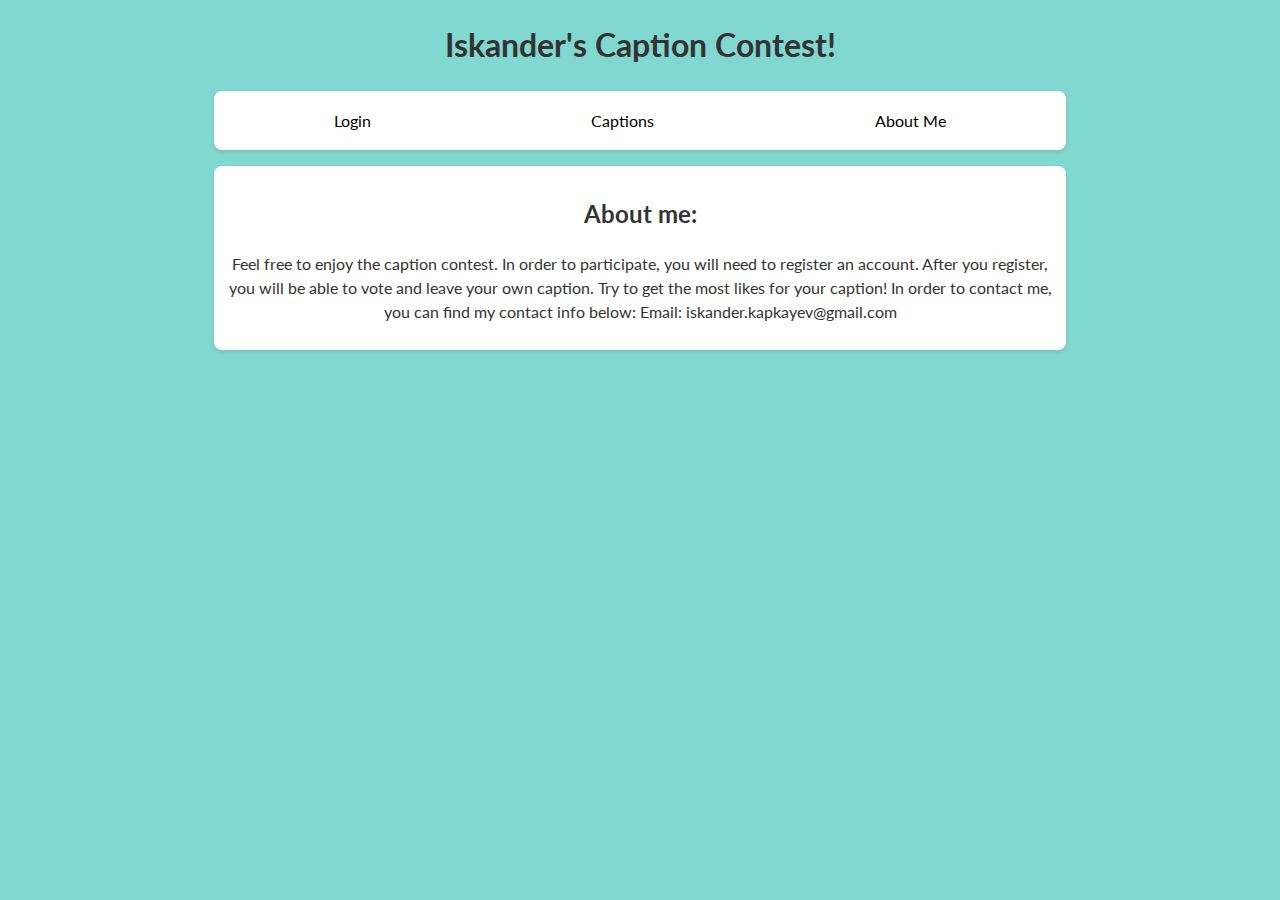
<file: about.html>
<!DOCTYPE html>

  <head>
    <link rel="stylesheet" href="style.css">
    <link rel="stylesheet" href="https://fonts.googleapis.com/css2?family=Lato&display=swap">
    <link rel="stylesheet" href="https://fonts.googleapis.com/css2?family=Material+Symbols+Outlined:opsz,wght,FILL,GRAD@20..48,100..700,0..1,-50..200&icon_names=heart_minus,heart_plus" />
    <!-- calls in the javascript code -->
    <script src="./scripts/script.js"></script>

    <title>Caption Contest!!</title>

  </head>

  <body>

    <!-- for toast notifs -->
    <div class="notifications"></div>

    <section class="header-container">

        <h1>Iskander's Caption Contest!</h1>
    
        <nav>
            <ul>
            <li id="loginChange"><a href="./login.html">Login</a></li>
            <li><a href="./index.html">Captions</a></li>
            <li><a href="./about.html">About Me</a></li>
            </ul>
        </nav>

    </section>

    <!-- this div container will allow for nice centered boxy structure for image display -->
    <section class="image-container">

        <h2>About me:</h2>

        <p>
          Feel free to enjoy the caption contest.
          In order to participate, you will need to register an account.
          After you register, you will be able to vote and leave your own caption.
          Try to get the most likes for your caption!
          
          In order to contact me, you can find my contact info below:
                    Email: iskander.kapkayev@gmail.com
        </p>


    </section>

  </body>

</html>
</file>
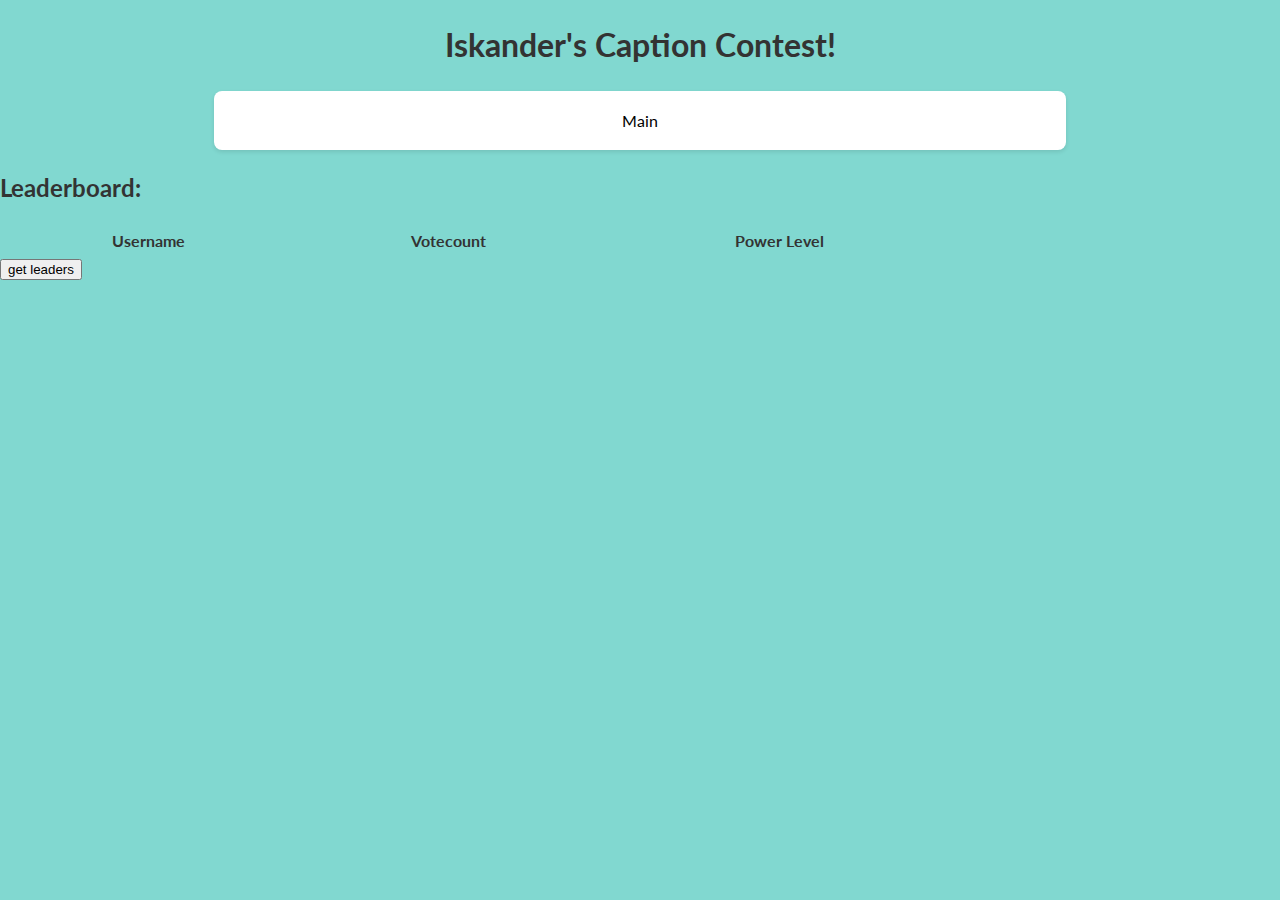
<file: leaderboard.html>
<!DOCTYPE html>

  <head>
    <link rel="stylesheet" href="style.css">
    <link rel="stylesheet" href="https://fonts.googleapis.com/css2?family=Lato&display=swap">
    <script src="./scripts/script.js"></script>
    <title>Caption Contest!!</title>

  </head>

  <body>

    <section class="header-container">

        <h1>Iskander's Caption Contest!</h1>
    
        <nav id="smallnav">
            <ul>
              <li><a href="./">Main</a></li>
            </ul>
        </nav>

    </section>

    <!-- this div container will allow for nice centered boxy structure for image display -->
    <section class="aboutmecontainer">

      <h2>Leaderboard:</h2>

      <table id="leaderdisplay" style="width:75%">
        <tr>
          <th>Username</th>
          <th>Votecount</th>
          <th>Power Level</th>
        </tr>
      </table>
      
      <button onclick="getleaderboard()"> get leaders</button>
    </section>

    <div id="loader-wrapper">
      <div id="loader"></div>
    </div>

  </body>

</html>
</file>
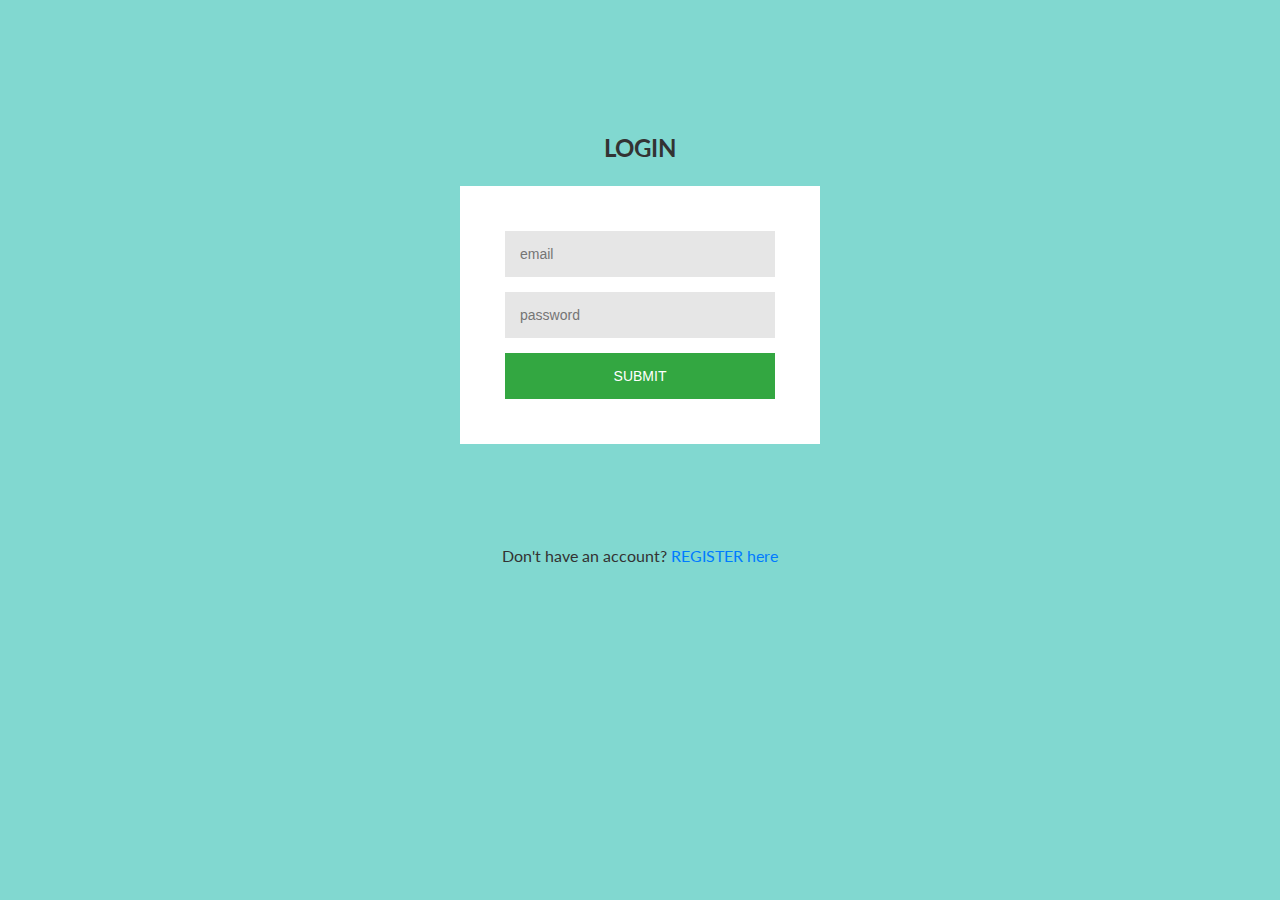
<file: login.html>
<!DOCTYPE html>

<head>
  <link rel="stylesheet" href="style.css">
  <link rel="stylesheet" href="https://fonts.googleapis.com/css2?family=Lato&display=swap">

  <!-- call in the javascript code to change between sign up and sign in -->
  <script src="/scripts/script.js"></script>

  <title>LOGIN</title>

</head>

<body>

  <!-- Sign In Form -->
  <div class="form-container">
    <h2>LOGIN</h2>

    <form id="loginFormData">

      <input type="email" id="email" name="email" placeholder="email" required>
      <input type="password" id="password" name="password" placeholder="password" required>
      <button type="submit" value="Submit">SUBMIT</button>
      
    </form>

    <div class="link">
      <p>Don't have an account? <a href="./signup.html">REGISTER here</a></p>
    </div>
    
  </div>

</body>
</html>
</file>
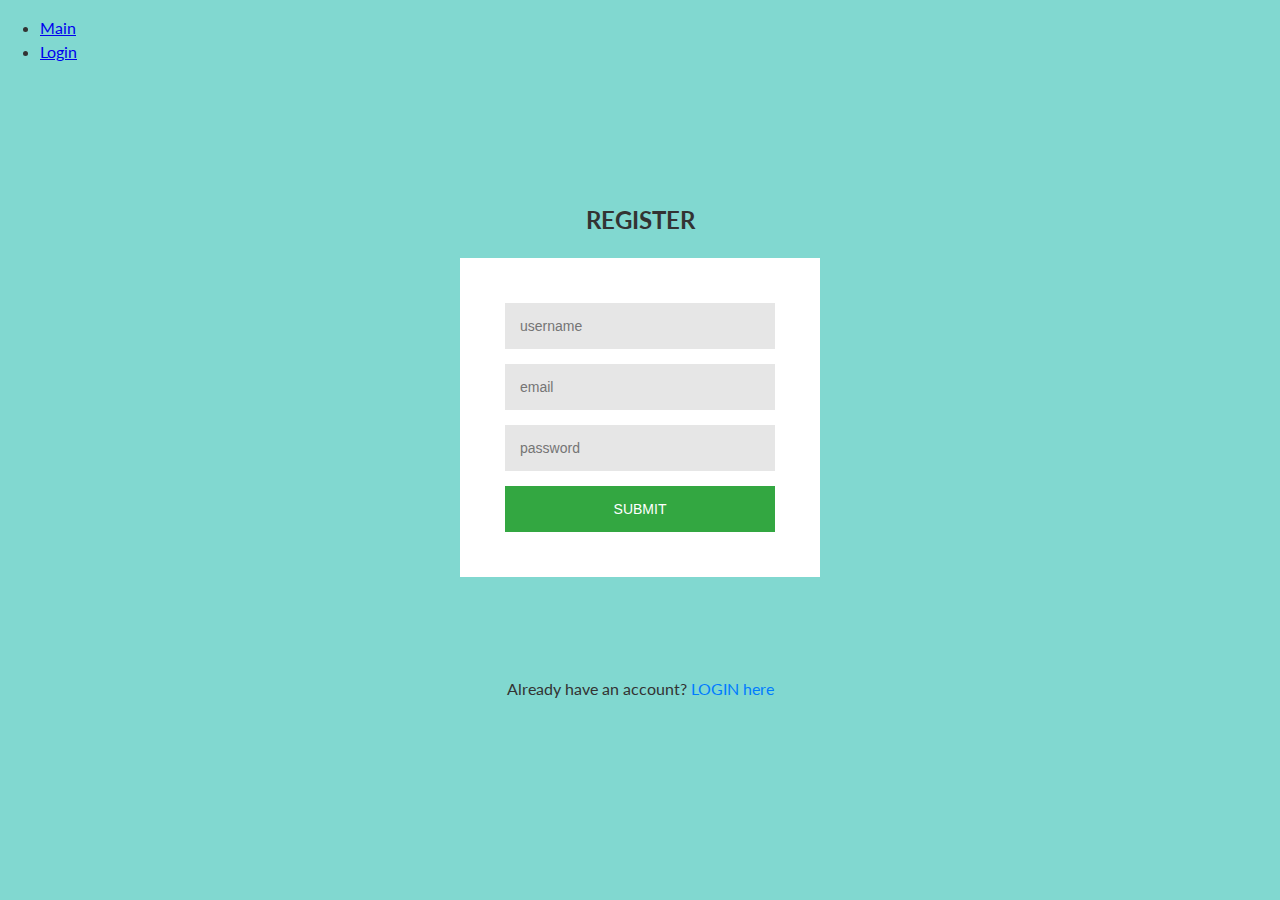
<file: signup.html>
<!DOCTYPE html>

<head>
  <link rel="stylesheet" href="style.css">
  <link rel="stylesheet" href="https://fonts.googleapis.com/css2?family=Lato&display=swap">

  <!-- call in the javascript code to change between sign up and sign in -->
  <script src="/scripts/script.js"></script>

  <title>REGISTER</title>

</head>

<body>

  <!-- for toast notifs -->
  <div class="notifications"></div>

  <section class="userpages">

    <nav>
      <ul>
        <li><a href="./index.html">Main</a></li>
        <li><a href="./login.html">Login</a></li>
      </ul>
    </nav>

  </section>

  <!-- Registration Form -->
  <div class="form-container">
    <h2>REGISTER</h2>

    <form id="registerFormData">
      <input type="text" id="usernameReg" name="usernameReg" placeholder='username' required pattern="[A-Za-z0-9._-]+">
      <input type="email" id="emailReg" name="emailReg" placeholder='email' required>
      <input type="password" id="passwordReg" name="passwordReg" placeholder='password' required minlength="8">
      <button type="submit" value="Submit">SUBMIT</button>
    </form>

    <div class="link">
      <p>Already have an account? <a href="./login.html">LOGIN here</a></p>
    </div>

  </div>

</body>
</html>
</file>
<file: style.css>
/*
Below styles will reflect the main page
*/

body {
  font-family: Lato, sans-serif;
  
  background-color: #81D8D0;
  color: #333;
  line-height: 1.5;
  justify-content: center;
  align-items: center;

  margin-left: auto;
  margin-right: auto;
}

h1 {
  text-align: center;
}

/*
Below styles will reflect the navigation menu
*/

.header-container nav ul {
  list-style-type: none;
  background-color: #FFFFFF;
  display: flex; /* use Flexbox to align items */
  justify-content: space-around; /* evenly space items */
  align-items: center; /* center items vertically */
  padding: 5px 10px;
  margin-left: auto;
  margin-right: auto;
  width: 65%;
  background: #FFFFFF;
  box-shadow: 0 2px 4px #0000001a;
  border-radius: 8px;
}

.header-container nav ul li a {
  display: block;
  color: #000000;
  text-decoration: none;
  padding: 1vw 4vw; /* 5px top/bottom, 80px left/right */
}

.header-container nav ul li a:hover {
  background-color: #32a889;
  border-radius: 8px;
}

.image-container {
  text-align: center;
  background: #FFFFFF;
  padding: 10px;
  box-shadow: 0 2px 4px #0000001a;
  border-radius: 8px;
  align-items: center;
  overflow: auto;

  margin-left: auto;
  margin-right: auto;
  width: 65%;
}

.image-container button {
  background-color: #33a741;
  color: white;
  border: none;
  padding: 5px 10px;
  border-radius: 8px;
  cursor: pointer;
}

.image-container button:hover {
background-color: #32a889;
}

#myImage {
  margin-left: auto;
  margin-right: auto;
  max-width: 80%;
  max-height: 400px;
  height: auto;
  border-radius: 8px;
  display: block;
  padding: 10px;
}

/*
Below styles will reflect the caption section
*/

.post {
  display: flex;
  flex-direction: column; /* align items vertically */
  
  margin-top: 10px;
  padding: 5px;
  padding-left: 15px;
  border: 1px solid #ccc;
  border-radius: 8px;
  background-color: #FFFFFF;
}

.post #captuser {
  align-self: flex-start;
}

.post #postUser {
  padding-left: 10px;
  color: #251ac2;
  font-size: 80%;
}

.post #postCaption {
  font-size: 110%;
  color: #000000;
}

.post #postUpvotes {
  font-size: 20px;
  text-align: center;
  padding-right: 15px;
  align-self: flex-end;
  text-decoration: none;
  border-radius: 8px;
  transition: background-color 0.3s ease;
}

.post #postUpvotes a:hover {
  cursor: pointer;
  color: #ffffff;
  background-color: #32a889;
  border: 1px solid #ccc;
  border-radius: 8px;
}

/*
Below styles will reflect the user typing caption section
*/

.caption-input {
  display: flex;
  flex-direction: column; /* align items vertically */

  padding: 5px;
  margin-top: 20px;
  border: 1px solid #ccc;
  border-radius: 8px;
  background-color: #FFFFFF;
}

.caption-input h2 {
  margin-bottom: 10px;
  text-align: left;
}

.caption-input textarea {
  
  height: 100px;
  padding: 10px;
  margin-bottom: 10px;
  border: 1px solid #ccc;
  border-radius: 8px;
  resize: none;

  margin-left: auto;
  margin-right: auto;
  justify-content: center;
  min-width: 90%;
  width: 90%;
}

.caption-input button {
  background-color: #33a741;
  color: white;
  border: none;
  padding: 5px 10px;
  border-radius: 8px;
  cursor: pointer;
  
}

.caption-input button:hover {
  background-color: #32a889;
}

footer p {
  color: black;
  text-decoration: none;
  padding: 5px 10px;
  text-align: center;
  width: 65%;
  font-weight: bold;

  background: #FFFFFF;
  box-shadow: 0 2px 4px #0000001a;
  border-radius: 8px;
  margin-left: auto;
  margin-right: auto;
}

/* 
below starts styling for the sign up page 
*/

.form-container {
  width: 360px;
  padding: 8% 0 0;
  margin: auto;
}

.form-container h2 {
  text-align: center;
  margin-bottom: 20px;
}

.form-container form {
  position: relative;
  background: #FFFFFF;
  max-width: 360px;
  margin: 0 auto 100px;
  padding: 45px;
  text-align: center;
}

.form-container form input {
  outline: 0;
  background: #e6e6e6;
  width: 100%;
  border: 0;
  margin: 0 0 15px;
  padding: 15px;
  box-sizing: border-box;
  font-size: 14px;
}

#captionform {
  width: 360px;
  padding: 8% 0 0;
  margin: 0;
}

#captionform h2 {
  text-align: left;
  margin-bottom: 20px;
}

#captionform form {
  position: relative;
  background: #FFFFFF;
  max-width: 360px;
  margin: 0 auto 100px;
  padding: 45px;
  text-align: center;
}

#captionform form input {
  outline: 0;
  background: #e6e6e6;
  width: 100%;
  border: 0;
  margin: 0 0 15px;
  padding: 15px;
  box-sizing: border-box;
  font-size: 14px;
}

.form-container form button {
  outline: 0;
  background: #33a741;
  width: 100%;
  border: 0;
  padding: 15px;
  color: #ffffff;
  font-size: 14px;
}

.form-container form button:hover {
  background-color: #32a889;
  cursor: pointer;
}

#captionform button {
  background-color: #33a741;
  color: white;
  border: none;
  padding: 5px 10px;
  border-radius: 8px;
  cursor: pointer;
  width: auto;
}

#captionform button:hover {
background-color: #32a889;
}

.link {
  text-align: center;
  margin-top: 10px;
}

.link a {
  color: #007BFF;
  text-decoration: none;
}

.link a:hover {
  text-decoration: underline;
}


/* 
below starts styling for toast messages
*/

.notifications {
  position: fixed;
  top: 30px;
  right: 20px;
}

.toast {
  position: relative;
  padding: 10px;
  color: #ffffff;
  margin-bottom: 10px;
  width: 325px;
  display: grid;
  grid-template-columns: 70px 1fr 70px;
  border-radius: 5px;
  --color: #0abf30;
  background-image: 
      linear-gradient(
          to right, #0abf319f, #6573bf 30%
      ); 
  animation: show 0.3s ease 1 forwards  
}

.toast i {
  color: var(--color);
  display: flex;
  justify-content: center;
  align-items: center;
  font-size: x-large;
}

.toast .title {
  font-size: x-large;
  font-weight: bold;
}

.toast span, .toast i:nth-child(3) {
  color: #ffffff;
  opacity: 0.6;
}

@keyframes show {
  0% { transform: translateX(100%); }
  40% { transform: translateX(-5%); }
  80% { transform: translateX(0%); }
  100% { transform: translateX(-10%); }
}

.toast::before {
  position: absolute;
  bottom: 0;
  left: 0;
  background-color: var(--color);
  width: 100%;
  height: 3px;
  content: '';
  box-shadow: 0 0 10px var(--color);
  animation: timeOut 5s linear 1 forwards
}

@keyframes timeOut {
  to { width: 0; }
}

.toast.error {
  --color: #f24d4c;
  background-image: 
      linear-gradient(to right, #ff0000, #222a58 30%);
}
</file>
